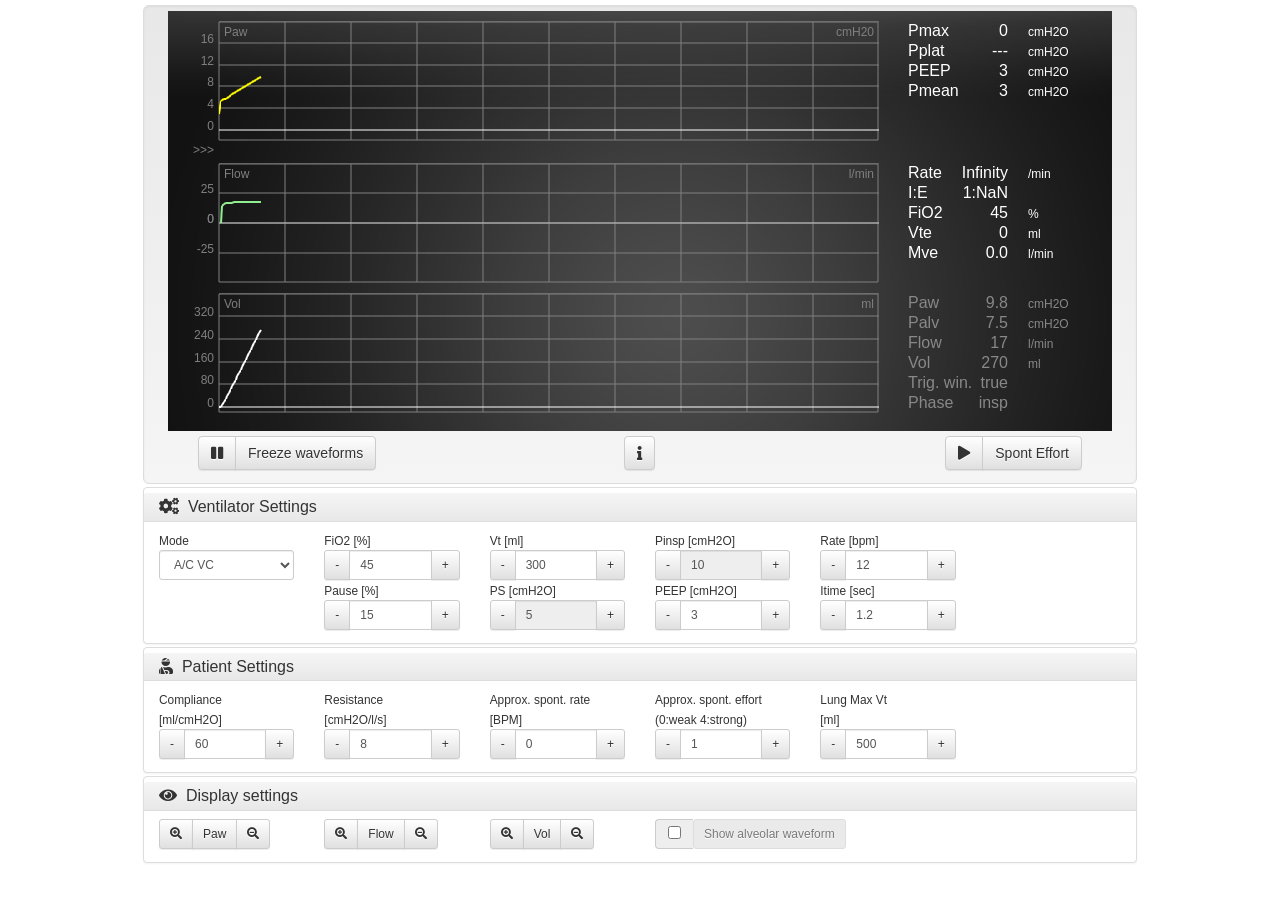
<file: index.html>
<!DOCTYPE html>
<html lang="en">
    <head>
        <meta http-equiv="content-type" content="text/html; charset=UTF-8"/>
        <meta charset="utf-8">
        <meta http-equiv="X-UA-Compatible" content="IE=edge">
        <!-- <meta name="viewport"content="initial-scale=0.3, user-scalable=no"> -->
        <meta name="viewport" content="width=device-width">
        <title>Vent Trainer</title>
        <link rel="shortcut icon" href="lungs.png" type="image/x-icon">
        <link rel="icon" href="lungs.png" type="image/x-icon">
        <link rel="stylesheet" type="text/css" href="bootstrap/css/bootstrap.css">
        <link rel="stylesheet" type="text/css" href="bootstrap/css/bootstrap-theme.css">
        <link rel="stylesheet" type="text/css" href="fa/css/fontawesome.css">
        <link rel="stylesheet" type="text/css" href="css/VentTrainer.css">
        <script type="text/javascript" src="js/Breaths.js"></script>
        <script type="text/javascript" src="js/jquery-3.6.4.min.js"></script>
        <script type="text/javascript" src=bootstrap/js/bootstrap.js></script>
        <script type="text/javascript" src=bootstrap/js/jquery.bootstrap-touchspinv4.js></script>
    </head>
    <body>
        <!-- infoModal -->
        <div class="modal fade" id="infoModal" tabindex="-1" role="dialog" aria-labelledby="infoModalLabel">
            <div class="modal-dialog modal-lg" role="document">
                <div class="modal-content">
                    <div class="modal-header">
                        <button type="button" class="close" data-dismiss="modal" aria-label="Close">
                        <span aria-hidden="true">&times;</span>
                        </button>
                        <h4 class="modal-title" id="myModalLabel">
                        <img src="images/lungs.png"> Ventilation Trainer
                        <span><small>&nbsp;| an application which simulates a mechanical ventilator and a ventilated patient</small><span>
                            </h4>
                        </div>
                        <div class="modal-body" >
                            <div class="panel-group" id="accordion">
                                <div class="panel panel-default">
                                    <div class="panel-heading infoScreen">
                                        <h6 class="panel-title infoScreen">
                                        <a data-toggle="collapse" data-parent="#accordion" href="#about">about this application</a>
                                        </h6>
                                    </div>
                                    <div id="about" class="panel-collapse collapse in">
                                        <div class="panel-body">
                                            This application is intended as a training tool especially to understand and learn to interpret ventilation waveforms.
                                            This simulator is not intended for clinical decision making or as part of any patient care process nor are any patient values clinically representative.
                                            The simulator uses a simple single compartment lung model, which is appropriate for educational purposes but does not represent very well a real lung.
                                            <br>It is important to keep the following in mind:
                                            <ul>
                                                <li>Changing ventilation settings has immediate effect, unlike actual ventilators. There is no constrain checker for setttings. For example it is possible to set a reate of 50 bmp and inspiratory time of 2 seconds which is physically impossible.</li>
                                                <li>Triggered beaths are indicated underneath the airway pressure waveform </li>
                                                <li>It is possible to toggle display of the alveaolar pressure superimposed with the airway pressure. This is important in order to understand the interaction of the ventilator with the ventilator and the involved time constants</li>
                                                <li>The real time monitored values are typically not shown on a real ventilator and they are displayed in faded type for debugging purposes</li>
                                                <li>In a real ventilator breath rate, exhaled minute volume and I:E ratio are running averages. in this sumulation they are calculated breath by breath</li>
                                            </ul>
                                            
                                        </div>
                                    </div>
                                </div>
                                <div class="panel panel-default">
                                    <div class="panel-heading infoScreen">
                                        <h6 class="panel-title infoScreen">
                                        <a data-toggle="collapse" data-parent="#accordion" href="#screenOrientation">screen orientation</a>
                                        </h6>
                                    </div>
                                    <div id="screenOrientation" class="panel-collapse collapse">
                                        <div class="panel-body">
                                            <img id="infoScreen" src="images/infoScreen.png">
                                        </div>
                                    </div>
                                </div>
                                <div class="panel panel-default">
                                    <div class="panel-heading infoScreen">
                                        <h6 class="panel-title infoScreen">
                                        <a data-toggle="collapse" data-parent="#accordion" href="#definitions">definitions</a>
                                        </h6>
                                    </div>
                                    <div id="definitions" class="panel-collapse collapse">
                                        <div class="panel-body">
                                            <table class="infoModal">
                                                <tr>
                                                    <td class="infoModal">A/C VC</td>
                                                    <td class="infoModal">Assist Control Volume Control</td>
                                                    <td class="infoModal">A/C PC</td>
                                                    <td class="infoModal">Assist Control Pressure Control</td>
                                                </tr>
                                                <tr>
                                                    <td class="infoModal">SIMV VC</td>
                                                    <td class="infoModal">Synchronized Intermittent Mandatory Ventilation, Volume Control</td>
                                                    <td class="infoModal">SIMV PC</td>
                                                    <td class="infoModal">Synchronized Intermittent Mandatory Ventilation, Pressure Control</td>
                                                </tr>
                                                <tr>
                                                    <td class="infoModal">CPAP/PS</td>
                                                    <td class="infoModal">Continuous Positive Airway Pressure with Pressure Support</td>
                                                    <td class="infoModal">Paw</td>
                                                    <td class="infoModal">measured airway pressure, measured at the patient "Y"</td>
                                                </tr>
                                                <tr>
                                                    <td class="infoModal">Flow</td>
                                                    <td class="infoModal">flow in and out the patient's lungs</td>
                                                    <td class="infoModal">Vol</td>
                                                    <td class="infoModal">instantaneous volume of the lung above FRC (Functional Residual Capacity)</td>
                                                </tr>
                                                <tr>
                                                    <td class="infoModal">Pmax</td>
                                                    <td class="infoModal">measured maximum airway pressure during the breath</td>
                                                    <td class="infoModal">Pplat</td>
                                                    <td class="infoModal">measured plateau pressure, displayes only in volume modes with pause > 0%</td>
                                                </tr>
                                                <tr>
                                                    <td class="infoModal">PEEP</td>
                                                    <td class="infoModal">measured or set peak end expiratory pressure</td>
                                                    <td class="infoModal">Pmean</td>
                                                    <td class="infoModal">measured mean airway pressure</td>
                                                </tr>
                                                <tr>
                                                    <td class="infoModal">Rate</td>
                                                    <td class="infoModal">measured or set breath rate</td>
                                                    <td class="infoModal">I:E</td>
                                                    <td class="infoModal">measured I:E ratio</td>
                                                </tr>
                                                <tr>
                                                    <td class="infoModal">FiO2</td>
                                                    <td class="infoModal">measured or set O2 concentration</td>
                                                    <td class="infoModal">Vte</td>
                                                    <td class="infoModal">measured exhaled tidal volume</td>
                                                </tr>
                                                <tr>
                                                    <td class="infoModal">Mve</td>
                                                    <td class="infoModal">measured exhaled minute volume</td>
                                                    <td class="infoModal">Palv</td>
                                                    <td class="infoModal">alveaolar pressure</td>
                                                </tr>
                                                <tr>
                                                    <td class="infoModal">Trig. win.</td>
                                                    <td class="infoModal">trigger window to deliver synchronised assisted breaths. When off the ventilator delivers a pressure support breath</td>
                                                    <td class="infoModal">Phase</td>
                                                    <td class="infoModal">breath phase</td>
                                                </tr>
                                                <tr>
                                                    <td class="infoModal">Mode</td>
                                                    <td class="infoModal">set ventilation mode</td>
                                                    <td class="infoModal">Vt</td>
                                                    <td class="infoModal">set tidal volume, active in volume modes</td>
                                                </tr>
                                                <tr>
                                                    <td class="infoModal">Pinsp</td>
                                                    <td class="infoModal">set inspiratory pressure (above PEEP)</td>
                                                    <td class="infoModal">Pause</td>
                                                    <td class="infoModal">inspiratory pause, during volume breath delivery</td>
                                                </tr>
                                                <tr>
                                                    <td class="infoModal">PS</td>
                                                    <td class="infoModal">set pressure support level (above PEEP)</td>
                                                    <td class="infoModal">Itime</td>
                                                    <td class="infoModal">set inspiratory time for mechanical breaths</td>
                                                </tr>
                                                <tr>
                                                    <td class="infoModal">Compliance</td>
                                                    <td class="infoModal">sets the simulated patient's compliance</td>
                                                    <td class="infoModal">Resistance</td>
                                                    <td class="infoModal">sets the simulated patient's airway resistance</td>
                                                </tr>
                                                <tr>
                                                    <td class="infoModal">Approx. spont. rate</td>
                                                    <td class="infoModal">set the simulated patients spontaneous breath rate</td>
                                                    <td class="infoModal">Approx. spont. effort</td>
                                                    <td class="infoModal">sets the simulated patient's spontaneous effort with 0 being weakest effort and 4 representing strongest effort</td>
                                                </tr>
                                                <tr>
                                                    <td class="infoModal">Show alveolar waveform</td>
                                                    <td class="infoModal">when selected the alveolar pressure is overlayed on the airway pressure waveform</td>
                                                    <td class="infoModal">Zoom level</td>
                                                    <td class="infoModal">sets the vertical scale of pressure, flow and volume waveforms</td>
                                                </tr>
                                                <tr>
                                                    <td class="infoModal">Freeze waveforms</td>
                                                    <td class="infoModal">when pressed the simulation stops. Pressing a second time restarts the simulation</td>
                                                    <td class="infoModal">Spont effort</td>
                                                    <td class="infoModal">when pressed it simulates a spontaneous breathing effort</td>
                                                </tr>
                                            </table>
                                            
                                        </div>
                                    </div>
                                </div>
                            </div>
                            <footer>
                                <small>&copy; Copyright 2014-2019, Andreas Tzanetakis | please send comments and questions to: andreas dot tzanetakis at gmail dot com</small>
                            </footer>
                        </div>
                    </div>
                </div>
            </div>
            
            <div class="container center-block">
                <div class="well well-lg">
                    <div id="canvasesBg">
                        <canvas id="canvPressure_bg" width="710" height="120"></canvas>
                        <canvas id="canvAlvPressure_fg" width="660" height="120"></canvas>
                        <canvas id="canvPressure_fg" width="660" height="120"></canvas>
                        <canvas id="canvPnumerics_fg" width="200" height="120"></canvas>
                        <canvas id="canvMarkers_bg" width="710" height="12"></canvas>
                        <canvas id="canvMarkers_fg" width="660" height="12"></canvas>
                        <canvas id="canvFlow_bg" width="710" height="120"></canvas>
                        <canvas id="canvFlow_fg" width="660" height="120"></canvas>
                        <canvas id="canvFnumerics_fg" width="200" height="120"></canvas>
                        <canvas id="canvVolume_bg" width="710" height="120"></canvas>
                        <canvas id="canvVolume_fg" width="660" height="120"></canvas>
                        <canvas id="canvVnumerics_fg" width="200" height="120"></canvas>
                    </div>
                    <div class="panel-body">
                        <div class="col-md-4">
                            <div class="btn-group" role="group" aria-label="...">
                                <button type="button" class="btn btn-default" onclick="freezeDisplay()">
                                <span class="fa  fa-pause" id="freezeDisp"></span>
                                </button>
                                <button type="button" class="btn btn-default" onclick="freezeDisplay()">
                                <span id="freezeDispTxt">Freeze waveforms</span>
                                </button>
                            </div>
                        </div>
                        <div class="col-md-4 text-center">
                            <div class="btn-group" role="group" aria-label="...">
                                <button type="button" class="btn btn-default" onclick="infoModal()">
                                <!-- <button type="button"class="btn btn-default"data-toggle="modal"data-target="#infoModal"> -->
                                <span class="fa  fa-info"></span>
                                </button>
                            </div>
                        </div>
                        <div class="col-md-4">
                            <div class="btn-group pull-right" role="group" aria-label="...">
                                <button type="button" class="btn btn-default " onclick="triggerBreath()">
                                <span class="fa  fa-play"></span>
                                </button>
                                <button type="button" class="btn btn-default" onclick="triggerBreath()">
                                <span>Spont Effort</span>
                                </button>
                            </div>
                        </div>
                    </div>
                </div>
                <div class="panel panel-default">
                    <div class="panel-heading" id="headingOne">
                        <h4 class="panel-title">
                        <a class="collapsed" data-toggle="collapse" href="#collapseOne" aria-expanded="false" aria-controls="collapseOne">
                            <span class="fa  fa-cogs" aria-hidden="true"></span>
                            &nbsp;Ventilator Settings
                            
                        </a>
                        </h4>
                    </div>
                    <div id="collapseOne" class="panel-collapse collapse in" role="tabpanel" aria-labelledby="headingOne">
                        <div class="panel-body">
                            <div class="row">
                                <div class="col-md-2">
                                    <span>
                                        <small>Mode</small>
                                    </span>
                                    <select class="form-control input-sm" id="mode-selector" onchange="setMode()">
                                        <option value="acvc">A/C VC</option>
                                        <option value="acpc">A/C PC</option>
                                        <!-- <option value="acprvc">A/C PRVC</option> -->
                                        <option value="simvvc">SIMV VC</option>
                                        <option value="simvpc">SIMV PC</option>
                                        <!-- <option value="simvprvc">SIMV PRVC</option> -->
                                        <option value="cpapps">CPAP/PS</option>
                                    </select>
                                </div>
                                <div class="col-md-2">
                                    <span>
                                        <small>FiO2 [%]</small>
                                    </span>
                                    <input id="fio2" type="text" name="fio2" class="input-sm" onchange="setVent('fio2')"/>
                                </div>
                                <div class="col-md-2">
                                    <span>
                                        <small>Vt [ml]</small>
                                    </span>
                                    <input id="vt" type="text" name="vt" class="input-sm" onchange="setVent('vt')"/>
                                </div>
                                <div class="col-md-2">
                                    <span>
                                        <small>Pinsp [cmH2O]</small>
                                    </span>
                                    <input id="pinsp" type="text" name="pinsp" class="input-sm" disabled="true" onchange="setVent('pinsp')"/>
                                </div>
                                <div class="col-md-2">
                                    <span>
                                        <small>Rate [bpm]</small>
                                    </span>
                                    <input id="rate" type="text" name="rate" class="input-sm" onchange="setVent('rate')"/>
                                </div>
                            </div>
                            <div class="row">
                                <div class="col-md-2"></div>
                                <div class="col-md-2">
                                    <span>
                                        <small>Pause [%]</small>
                                    </span>
                                    <input id="pause" type="text" name="pause" class="input-sm" onchange="setVent('pause')"/>
                                </div>
                                <div class="col-md-2">
                                    <span>
                                        <small>PS [cmH2O]</small>
                                    </span>
                                    <input id="ps" type="text" name="ps" class="input-sm" disabled="true" onchange="setVent('ps')"/>
                                </div>
                                <div class="col-md-2">
                                    <span>
                                        <small>PEEP [cmH2O]</small>
                                    </span>
                                    <input id="peep" type="text" name="peep" class="input-sm" onchange="setVent('peep')"/>
                                </div>
                                <div class="col-md-2">
                                    <span>
                                        <small>Itime [sec]</small>
                                    </span>
                                    <input id="itime" type="text" name="itime" class="input-sm" onchange="setVent('itime')"/>
                                </div>
                            </div>
                        </div>
                    </div>
                </div>
                <div class="panel panel-default">
                    <div class="panel-heading" id="headingTwo">
                        <h4 class="panel-title">
                        <a class="collapsed" data-toggle="collapse" href="#collapseTwo" aria-expanded="false" aria-controls="collapseTwo">
                            <span class="fa  fa-user-injured" aria-hidden="true"></span>
                            &nbsp;Patient Settings
                            
                        </a>
                        </h4>
                    </div>
                    <div id="collapseTwo" class="panel-collapse collapse in" role="tabpanel" aria-labelledby="headingTwo">
                        <div class="panel-body">
                            <div class="row">
                                <div class="col-md-2">
                                    <span>
                                        <small>Compliance<br>[ml/cmH2O]</small>
                                    </span>
                                    <input name="comp" id="comp" type="text" class="input-sm" onchange="setLung('comp')"/>
                                </div>
                                <div class="col-md-2">
                                    <span>
                                        <small>Resistance<br>[cmH2O/l/s]</small>
                                    </span>
                                    <input name="res" id="res" type="text" class="input-sm" onchange="setLung('res')"/>
                                </div>
                                <div class="col-md-2">
                                    <span>
                                        <small>Approx. spont. rate<br>[BPM]</small>
                                    </span>
                                    <input name="srate" id="srate" type="text" class="input-sm" onchange="setLung('srate')"/>
                                </div>
                                <div class="col-md-2">
                                    <span>
                                        <small>Approx. spont. effort<br>(0:weak 4:strong)</small>
                                    </span>
                                    <input name="effort" id="effort" type="text" class="input-sm" onchange="setLung('effort')"/>
                                </div>
                                <div class="col-md-2">
                                    <span>
                                        <small>Lung Max Vt<br>[ml]</small>
                                    </span>
                                    <input name="lungSize" id="lungSize" type="text" class="input-sm" onchange="setLung('lungSize')"/>
                                </div>
                            </div>
                        </div>
                    </div>
                </div>
                <div class="panel panel-default">
                    <div class="panel-heading" id="headingThree">
                        <h4 class="panel-title">
                        <a class="collapsed" data-toggle="collapse" href="#collapseThree" aria-expanded="false" aria-controls="collapseThree">
                            <span class="fa  fa-eye" aria-hidden="true"></span>
                            &nbsp;Display settings
                        </a>
                        </h4>
                    </div>
                    <div id="collapseThree" class="panel-collapse collapse in" role="tabpanel" aria-labelledby="headingThree">
                        <div class="panel-body">
                            <div class="row">
                                <div class="col-md-2">
                                    <!-- zoom buttons -->
                                    <div class="btn-group" role="group" aria-label="...">
                                        <button type="button" class="btn btn-default btn-sm" id="pressure-zoom-in" onclick="setZoom('p','+')">
                                        <span class="fa  fa-search-plus"></span>
                                        </button>
                                        <button type="button" class="btn btn-default btn-sm">
                                        <span>Paw</span>
                                        </button>
                                        <button type="button" class="btn btn-default btn-sm" id="pressure-zoom-out" onclick="setZoom('p','-')">
                                        <span class="fa  fa-search-minus"></span>
                                        </button>
                                    </div>
                                </div>
                                <div class="col-md-2">
                                    <div class="btn-group" role="group" aria-label="...">
                                        <button type="button" class="btn btn-default btn-sm" id="flow-zoom-in" onclick="setZoom('f','+')">
                                        <span class="fa  fa-search-plus"></span>
                                        </button>
                                        <button type="button" class="btn btn-default btn-sm ">
                                        <span>Flow</span>
                                        </button>
                                        <button type="button" class="btn btn-default btn-sm" id="flow-zoom-out" onclick="setZoom('f','-')">
                                        <span class="fa  fa-search-minus"></span>
                                        </button>
                                    </div>
                                </div>
                                <div class="col-md-2">
                                    <div class="btn-group" role="group" aria-label="...">
                                        <button type="button" class="btn btn-default btn-sm" id="volume-zoom-in" onclick="setZoom('v','+')">
                                        <span class="fa  fa-search-plus"></span>
                                        </button>
                                        <button type="button" class="btn btn-default btn-sm">
                                        <span>Vol</span>
                                        </button>
                                        <button type="button" class="btn btn-default btn-sm" id="volume-zoom-out" onclick="setZoom('v','-')">
                                        <span class="fa  fa-search-minus"></span>
                                        </button>
                                    </div>
                                </div>
                                <div class="col-md-2">
                                    <div class="btn-group" role="group" aria-label="...">
                                        <div class="input-group">
                                            <span class="input-group-addon">
                                                <input type="checkbox" id="showAlv">
                                            </span>
                                            <button type="button" class="btn btn-default btn-sm disabled">
                                            <span>Show alveolar waveform</span>
                                            </button>
                                        </div>
                                    </div>
                                </div>
                            </div>
                        </div>
                    </div>
                </div>
            </div>
            <script type="text/javascript">
            "use strict";
            $(document).ready(function() {
            initializeSettings();
            initializeCanvas();
            startVentilation();
            //$('#collapseThree').collapse('toggle');
            });
            </script>
        </body>
    </html>
</file>
<file: css/VentTrainer.css>
.center-block {
    display: block;
    margin-top: 5px;
    margin-left: auto;
    margin-right: auto;
    width: 1024px;
    position: relative
}

#canvPressure_bg, #canvFlow_bg, #canvVolume_bg, #canvMarkers_bg {
    opacity: 1;
    position: absolute;
    left: 1px
}

#canvPressure_fg, #canvAlvPressure_fg, #canvFlow_fg, #canvVolume_fg, #canvMarkers_fg {
    position: absolute;
    left: 51px
}

#canvPnumerics_fg, #canvFnumerics_fg, #canvVnumerics_fg {
    opacity: 1;
    position: absolute;
    left: 720px
}

#canvPressure_bg, #canvPressure_fg, #canvAlvPressure_fg, #canvPnumerics_fg {
    top: 10px
}

#canvMarkers_bg, #canvMarkers_fg {
    top: 131px
}

#canvFlow_bg, #canvFlow_fg, #canvFnumerics_fg {
    top: 152px
}

#canvVolume_fg, #canvVolume_bg, #canvVnumerics_fg {
    top: 282px
}

div#canvasesBg {
    background-image: url('../images/background_vitality_navyblue_plus9.png');
    background-repeat: no-repeat;
    height: 420px;
    position: relative
}

.panel-body, .panel-heading, .well, .panel-default {
    margin-bottom: 3px;
    padding-top: 5px;
    padding-bottom: 5px
}



/*.panel {
    margin-bottom: 20px;
     background-color: #ffffff; 
     border: 0px none transparent; 
     border-radius: 4px; 
     -webkit-box-shadow: 0 0px 0px rgba(0, 0, 0, 0.05); 
     box-shadow: 0 0px 0px rgba(0, 0, 0, 0.05); 
}*/

.panel > .infoScreen {
    color: #333333;
    background-color: #ffffff;
    border-color: #dddddd;
    background-image: -webkit-linear-gradient(top, #ffffff 0%, #ffffff 100%);
    background-image: -o-linear-gradient(top, #ffffff 0%, #ffffff 100%);
    background-image: -webkit-gradient(linear, left top, left bottom, from(#ffffff), to(#ffffff));
    background-image: linear-gradient(to bottom, #ffffff 0%, #ffffff 100%);
    filter: progid:DXImageTransform.Microsoft.gradient(startColorstr='#ffffff', endColorstr='#ffffff', GradientType=0);
    background-repeat: repeat-x;

}

.panel-group > .infoScreen {
    border-top: 0px solid #dddddd;
}

.panel-heading > .infoScreen {
    margin-top: 0;
    margin-bottom: 0;
    font-size: 12px;
    color: inherit;
}

.modal-body {
    font-size: 11px
}

#infoScreen {
    width: 100%;
}


table.infoModal {

  border-collapse: collapse;
  width: 100%;
}

td.infoModal, th.infoModal {
  border: 1px solid #eeeeee;
  text-align: left;
  padding: 8px;
}






/*tr:nth-child(even) {
  background-color: #eeeeee;
}*/
</file>
